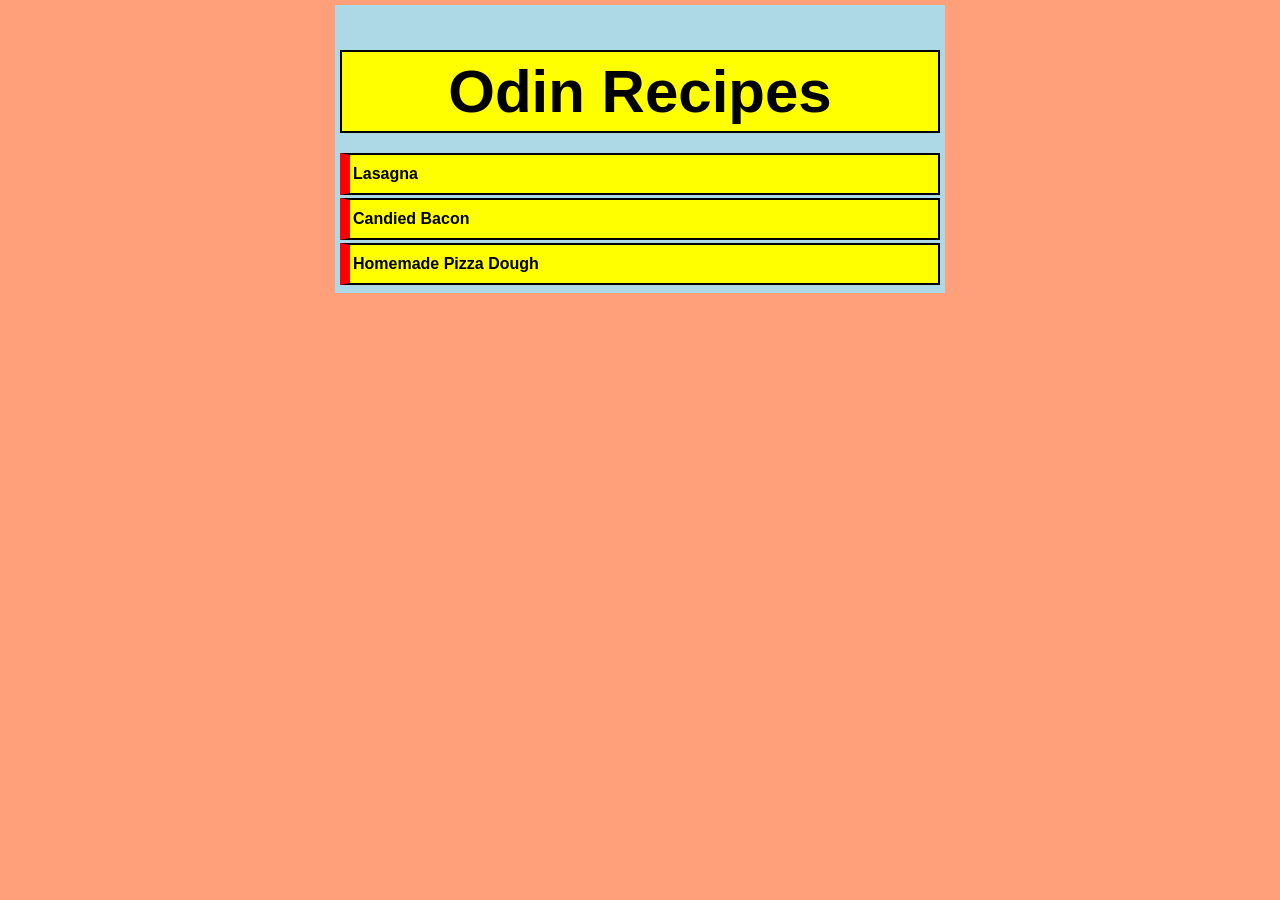
<file: index.html>
<!DOCTYPE html>
<html lang="en">
<head>
    <meta charset="UTF-8">
    <meta name="viewport" content="width=device-width, initial-scale=1.0">
    <title>Odin Recipes</title>
    <link rel="stylesheet" href="styles.css">
</head>
<body>
    <div class="card">
        <h1>Odin Recipes</h1>
            <div class="lasang">
                <a href="recipes/lasagna.html">Lasagna</a>
            </div>
            <div class="bacon">
                <a href="recipes/candiedbacon.html">Candied Bacon</a>
            </div>
            <div class="pizza">
                <a href="recipes/homemadepizzadough.html">Homemade Pizza Dough</a>
            </div>
    </div>
</body>
</html>
</file>
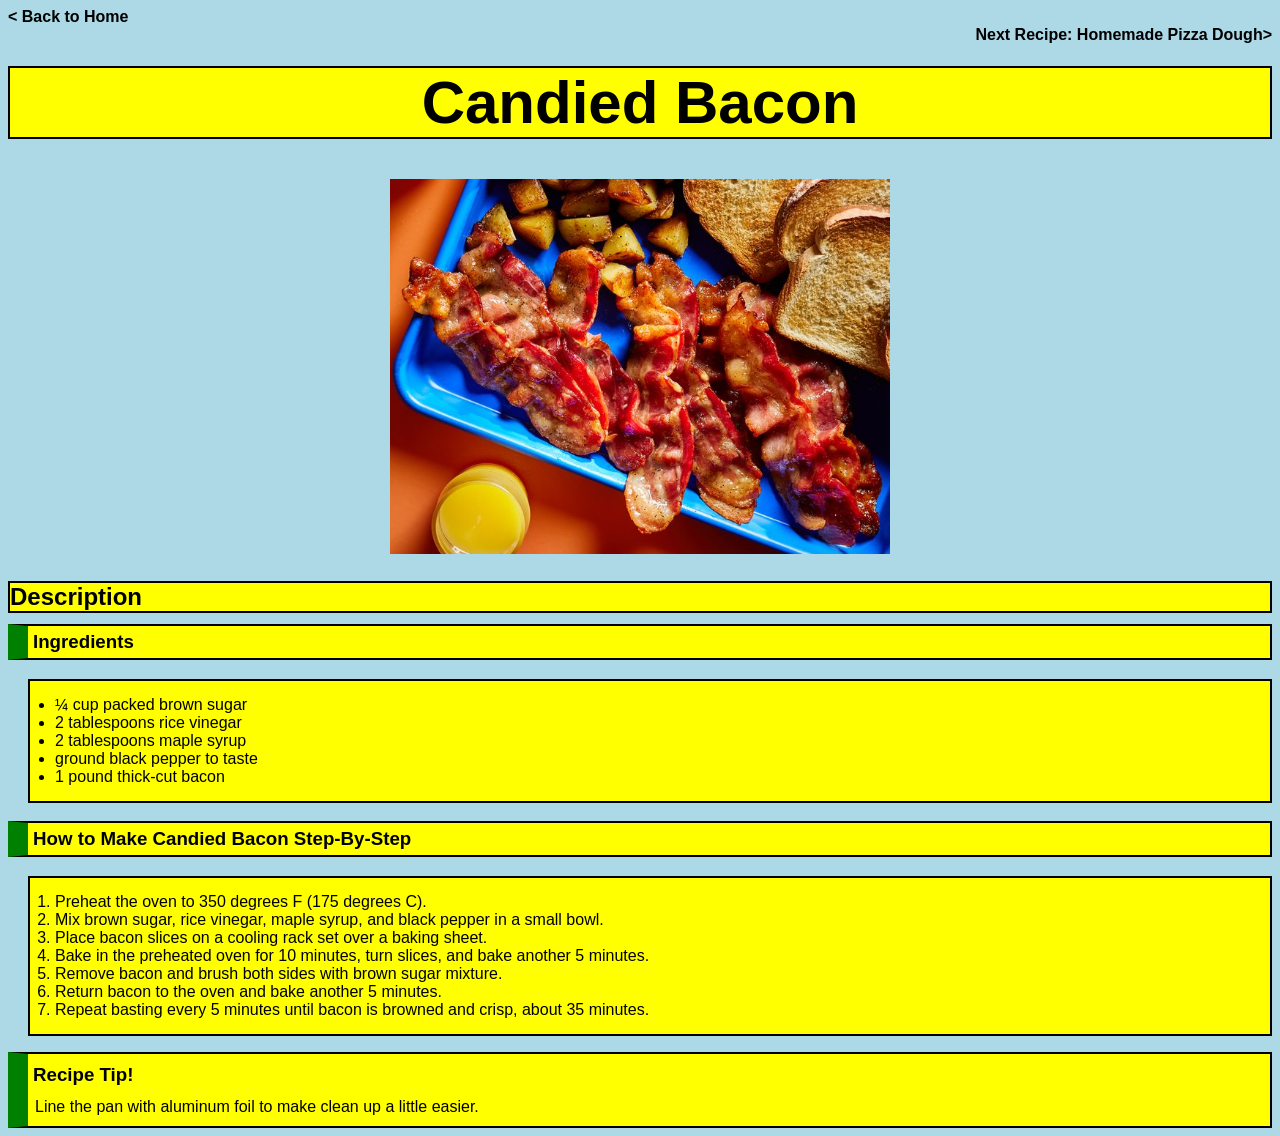
<file: recipes/candiedbacon.html>
<!DOCTYPE html>
<html lang="en">
<head>
    <meta charset="UTF-8">
    <meta name="viewport" content="width=device-width, initial-scale=1.0">
    <title>Candied Bacon</title>
    <link rel="stylesheet" href="styles.css">
</head>
<body>
    <div><a class="navigate" href="../index.html">< Back to Home</a></div>
    <div><a class="next" href="homemadepizzadough.html">Next Recipe: Homemade Pizza Dough></a></div>
    <div class="header">
        <h1>Candied Bacon</h1>
        <img src="candiedbacon.jpg" alt="candied bacon courtesy of Kelsey Hansen" width="500">
    </div>
    <div><h2 class="desc">Description</h2></div>
    <div>
        <h3 class="ingredients">Ingredients</h3>
    <ul class="top">
        <li>
            ¼ cup packed brown sugar
        </li>
        <li>
            2 tablespoons rice vinegar
        </li>
        <li>
            2 tablespoons maple syrup
        </li>
        <li>
            ground black pepper to taste
        </li>
        <li>
            1 pound thick-cut bacon
        </li>
    </ul>
    <h3 class="steps">How to Make Candied Bacon Step-By-Step</h3>
    <ol class="top">
        <li>
            Preheat the oven to 350 degrees F (175 degrees C). 
        </li>
        <li>
            Mix brown sugar, rice vinegar, maple syrup, and black pepper in a small bowl. 
        </li>
        <li>
            Place bacon slices on a cooling rack set over a baking sheet. 
        </li>
        <li>
            Bake in the preheated oven for 10 minutes, turn slices, and bake another 5 minutes. 
        </li>
        <li>
            Remove bacon and brush both sides with brown sugar mixture. 
        </li>
        <li>
            Return bacon to the oven and bake another 5 minutes. 
        </li>
        <li>
            Repeat basting every 5 minutes until bacon is browned and crisp, about 35 minutes. 
        </li>
    </ol>
    </div>
    
    <div class="tip">
        <h3>Recipe Tip!</h3>
        <p class="content-tip">Line the pan with aluminum foil to make clean up a little easier.</p>
    </div>
</body>
</html>
</file>
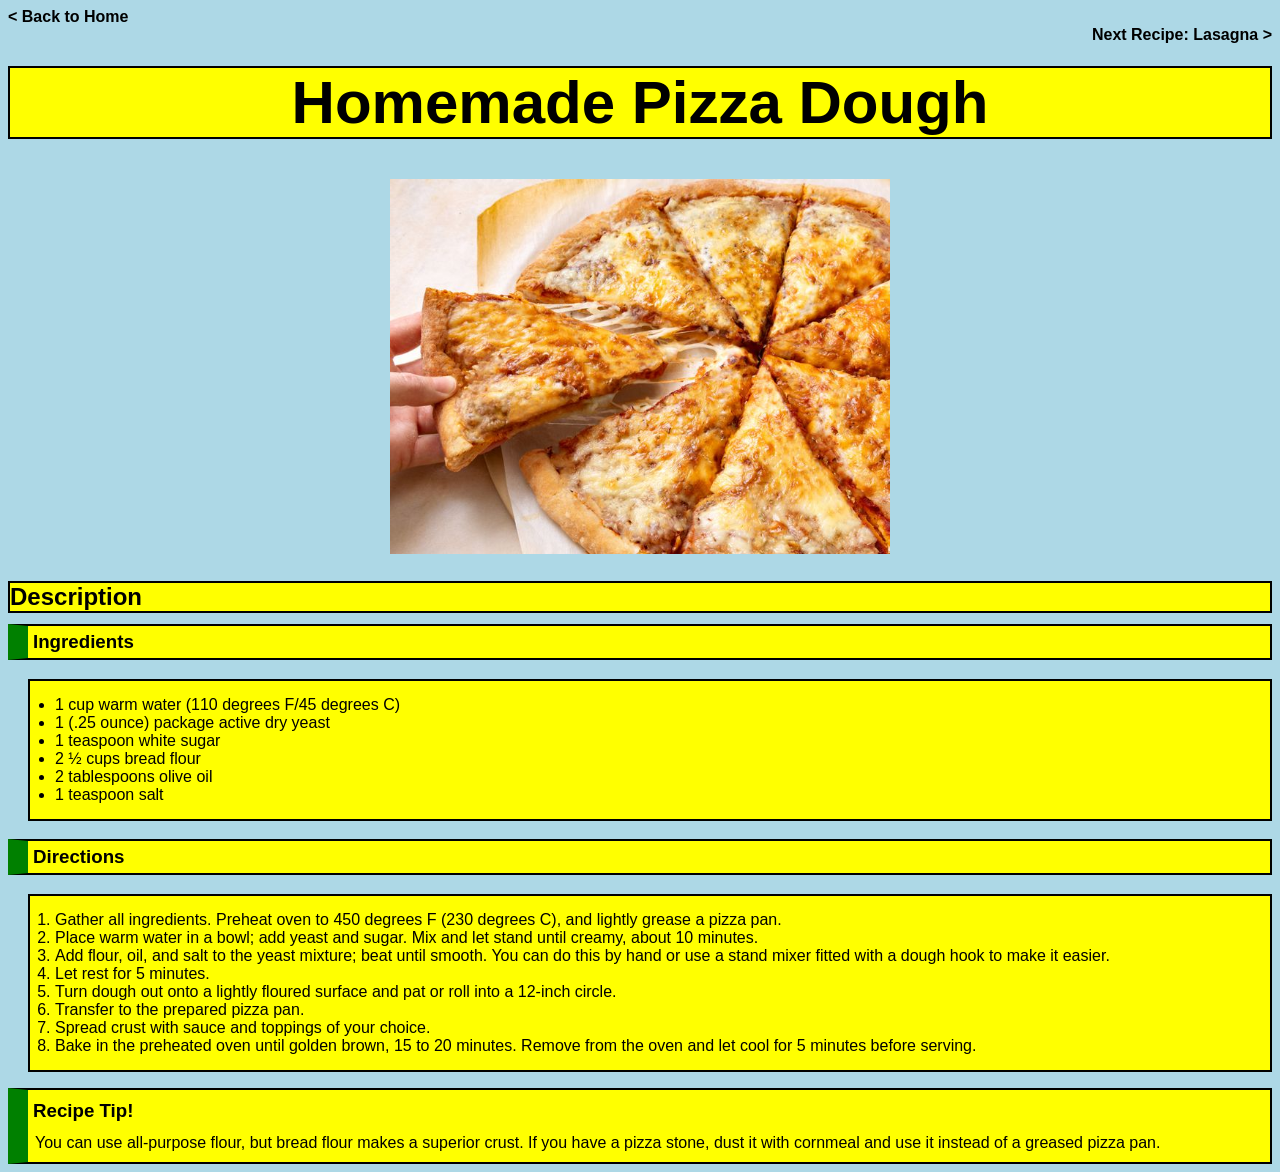
<file: recipes/homemadepizzadough.html>
<!DOCTYPE html>
<html lang="en">
<head>
    <meta charset="UTF-8">
    <meta name="viewport" content="width=device-width, initial-scale=1.0">
    <title>Homemade Pizza Dough</title>
    <link rel="stylesheet" href="styles.css">
</head>
<body>
    <div><a class="navigate" href="../index.html">< Back to Home</a></div>
    <div><a class="next" href="lasagna.html">Next Recipe: Lasagna ></a></div>
     <div class="header">
        <h1>Homemade Pizza Dough</h1>
        <img src="homemadepizzadough.jpg" alt="homemade pizza dough courtesy of allrecipes.com" width="500">
     </div>
    <div><h2 class="desc">Description</h2></div>
    <div>
        <h3 class="ingredients">Ingredients</h3>
    <ul class="top">
        <li>
            1 cup warm water (110 degrees F/45 degrees C)
        </li>
        <li>
            1 (.25 ounce) package active dry yeast
        </li>
        <li>
            1 teaspoon white sugar
        </li>
        <li>
            2 ½ cups bread flour
        </li>
        <li>
            2 tablespoons olive oil
        </li>
        <li>
            1 teaspoon salt
        </li>
    </ul>
    <h3 class="steps">Directions</h3>
    <ol class="top">
        <li>
            Gather all ingredients. Preheat oven to 450 degrees F (230 degrees C), and lightly grease a pizza pan.
        </li>
        <li>
            Place warm water in a bowl; add yeast and sugar. Mix and let stand until creamy, about 10 minutes. 
        </li>
        <li>
            Add flour, oil, and salt to the yeast mixture; beat until smooth. You can do this by hand or use a stand mixer fitted with a dough hook to make it easier. 
        </li>
        <li>
            Let rest for 5 minutes. 
        </li>
        <li>
            Turn dough out onto a lightly floured surface and pat or roll into a 12-inch circle.
        </li>
        <li>
            Transfer to the prepared pizza pan. 
        </li>
        <li>
            Spread crust with sauce and toppings of your choice. 
        </li>
        <li>
            Bake in the preheated oven until golden brown, 15 to 20 minutes. Remove from the oven and let cool for 5 minutes before serving. 
        </li>
    </ol>
    </div>

    <div class="tip">
        <h3>Recipe Tip!</h3>
        <p class="content-tip">You can use all-purpose flour, but bread flour makes a superior crust. If you have a pizza stone, dust it with cornmeal and use it instead of a greased pizza pan.</p>
    </div>
</body>
</html>
</file>
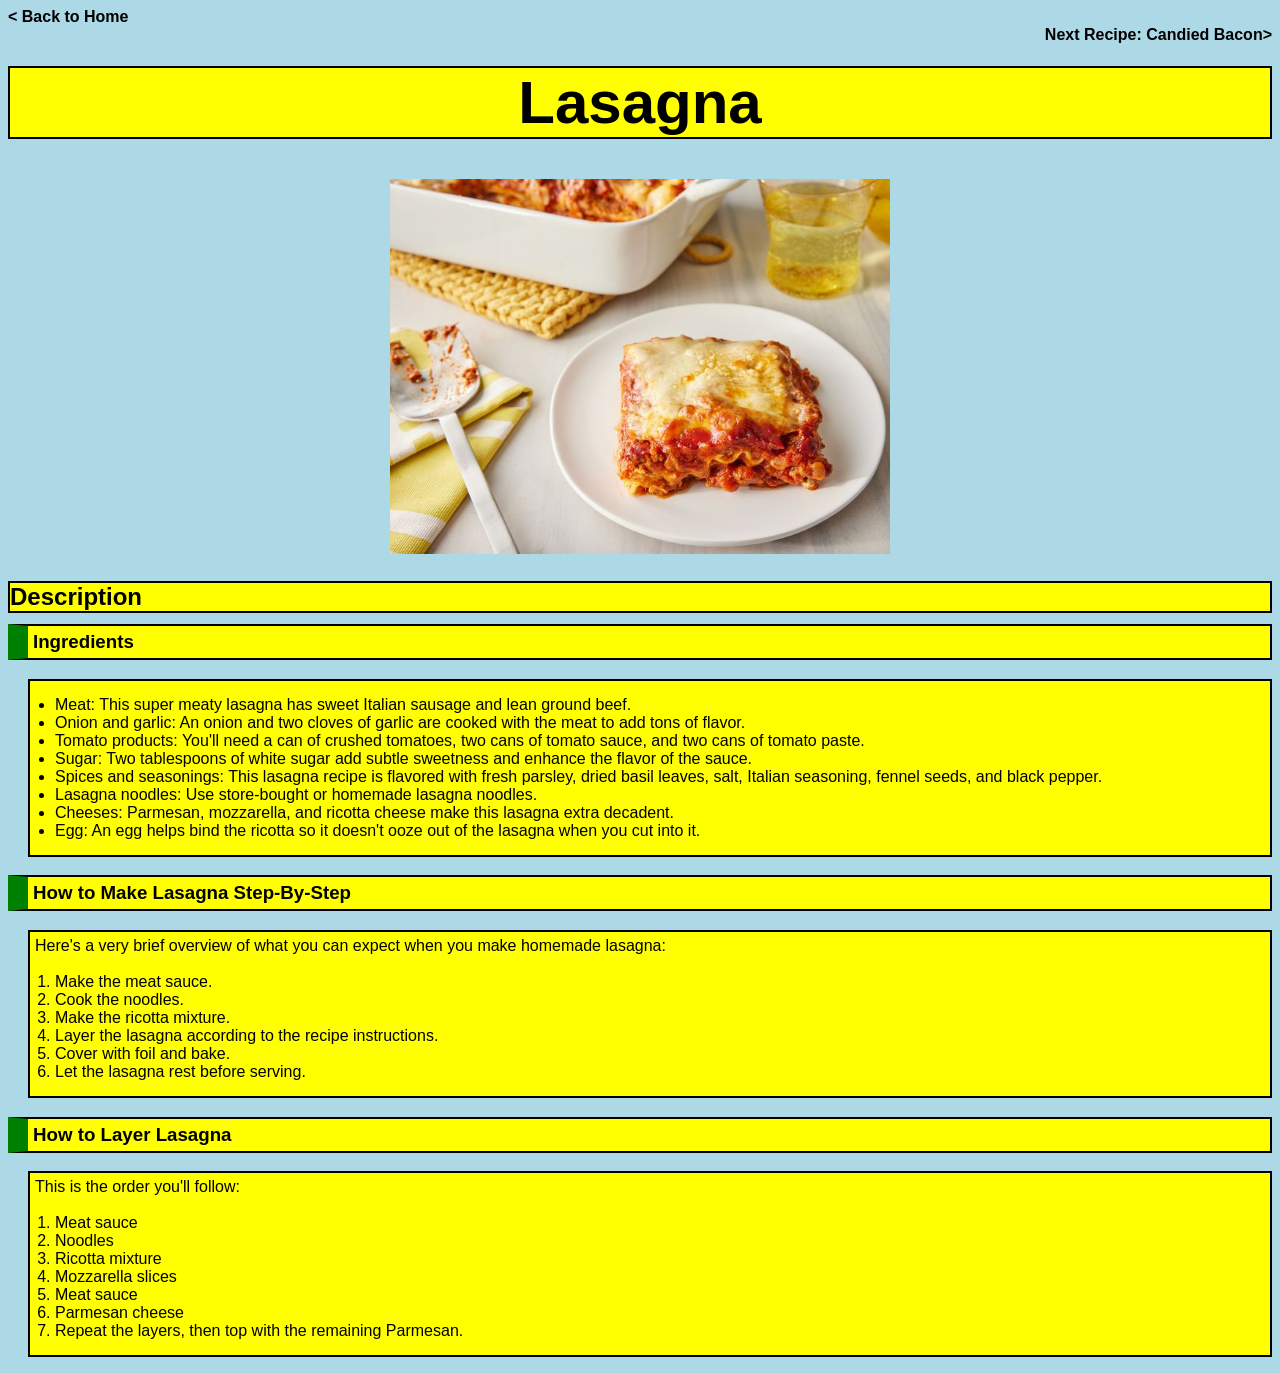
<file: recipes/lasagna.html>
<!DOCTYPE html>
<html lang="en">
<head>
    <meta charset="UTF-8">
    <meta name="viewport" content="width=device-width, initial-scale=1.0">
    <title>Lasagna</title>
    <link rel="stylesheet" href="styles.css">
</head>
<body>
    <div><a class="navigate" href="../index.html">< Back to Home</a></div>
    <div><a class="next" href="candiedbacon.html">Next Recipe: Candied Bacon></a></div>
    <div class="header">
        <h1>Lasagna</h1>
        <img src="lasagna.jpg" alt="lasagna courtesy of allrecipes.com" width="500">
    </div>
    <div> <h2 class="desc">Description</h2></div>
    <div >
        <h3 class="ingredients">Ingredients</h3>
        <ul class="top">
            <li>
                Meat: This super meaty lasagna has sweet Italian sausage and lean ground beef.
            </li>
            <li>
                Onion and garlic: An onion and two cloves of garlic are cooked with the meat to add tons of flavor.
            </li>
            <li>
                Tomato products: You'll need a can of crushed tomatoes, two cans of tomato sauce, and two cans of tomato paste.
            </li>
            <li>
                Sugar: Two tablespoons of white sugar add subtle sweetness and enhance the flavor of the sauce.
            </li>
            <li>
                Spices and seasonings: This lasagna recipe is flavored with fresh parsley, dried basil leaves, salt, Italian seasoning, fennel seeds, and black pepper.
            </li>
            <li>
                Lasagna noodles: Use store-bought or homemade lasagna noodles.
            </li>
            <li>
                Cheeses: Parmesan, mozzarella, and ricotta cheese make this lasagna extra decadent.
            </li>
            <li>
                Egg: An egg helps bind the ricotta so it doesn't ooze out of the lasagna when you cut into it.
            </li>
        </ul>
        <h3 class="steps">How to Make Lasagna Step-By-Step</h3>
        <p>Here's a very brief overview of what you can expect when you make homemade lasagna: </p>
        <ol>
            <li>
                Make the meat sauce.
            </li>
            <li>
                Cook the noodles.
            </li>
            <li>
                Make the ricotta mixture.
            </li>
            <li>
                Layer the lasagna according to the recipe instructions.
            </li>
            <li>
                Cover with foil and bake.
            </li>
            <li>
                Let the lasagna rest before serving.
            </li>
        </ol>
        <h3 class="layering">How to Layer Lasagna</h3>
        <p>This is the order you'll follow:</p>
        <ol>
            <li>
                Meat sauce
            </li>
            <li>
                Noodles
            </li>
            <li>
                Ricotta mixture
            </li>
            <li>
            Mozzarella slices
            </li>
            <li>
                Meat sauce
            </li>
            <li>
                Parmesan cheese
            </li>
            <li>
                Repeat the layers, then top with the remaining Parmesan.
            </li>
        </ol>
    </div>
   
</body>
</html>
</file>
<file: styles.css>
body{
    background-color: lightsalmon;
    margin: 5px;
    font-family: Arial, sans-serif;
}

.card{
    width: 600px;
    margin: 0px auto;
    background: lightblue;
    padding: 5px;
}

h1{
    background-color: yellow;
    border: 2px solid black;
    padding: 5px;
    text-align: center;
    font-size: 60px;
    margin-bottom: 20px;
}

.lasang a, .bacon a, .pizza a{
    color: black;
    font-weight: bold;
    text-decoration: none;
    display: block;
    background-color: yellow;
    border: 2px solid black;
    border-left: 10px solid red;
    padding: 10px 3px;
}

.lasang, .bacon, .pizza{
    margin-bottom: 3px;
}
</file>
<file: recipes/styles.css>
body{
    font-family: Arial, Helvetica, sans-serif;
    background-color: lightblue;
}

.navigate{
    text-decoration: none;
    font-weight: bold;
    color: black;
}

.next{
    text-decoration: none;
    font-weight: bold;
    color: black;
    float: right;
}

.header{
    font-size: 30px;
    text-align: center;
}

h1{
    background-color: yellow;
    border: 2px solid black;
}

.desc{
    background-color: yellow;
    border: 2px solid black;
    margin-bottom: -8px;

}

.ingredients, .steps, .layering{
    background-color: yellow;
    border: 2px solid black;
    padding: 5px;
    border-left: 20px solid green;
}

ul, ol{
    background-color: yellow;
    border: 2px solid black;
    border-top: none;
    padding-left: 25px;
    padding-top: 15px;
    padding-bottom: 15px;
    margin-top: 0px;
    margin-left: 20px;
}

.top{
    border-top: 2px solid black;
}

p{
    background-color: yellow;
    border: 2px solid black;
    padding: 5px;
    margin-left: 20px;
    margin-right: auto;
    margin-bottom: -2px;
    border-bottom: none;
}

.tip{
    background-color: yellow;
    border: 2px solid black;
    padding: 5px;
    border-left: 20px solid green;
}

.tip h3{
    margin-top: 5px;
}

.content-tip{
    margin-top: -12px;
    margin-bottom: 0px;
    border: none;
    margin-left: -3px;
}
</file>
